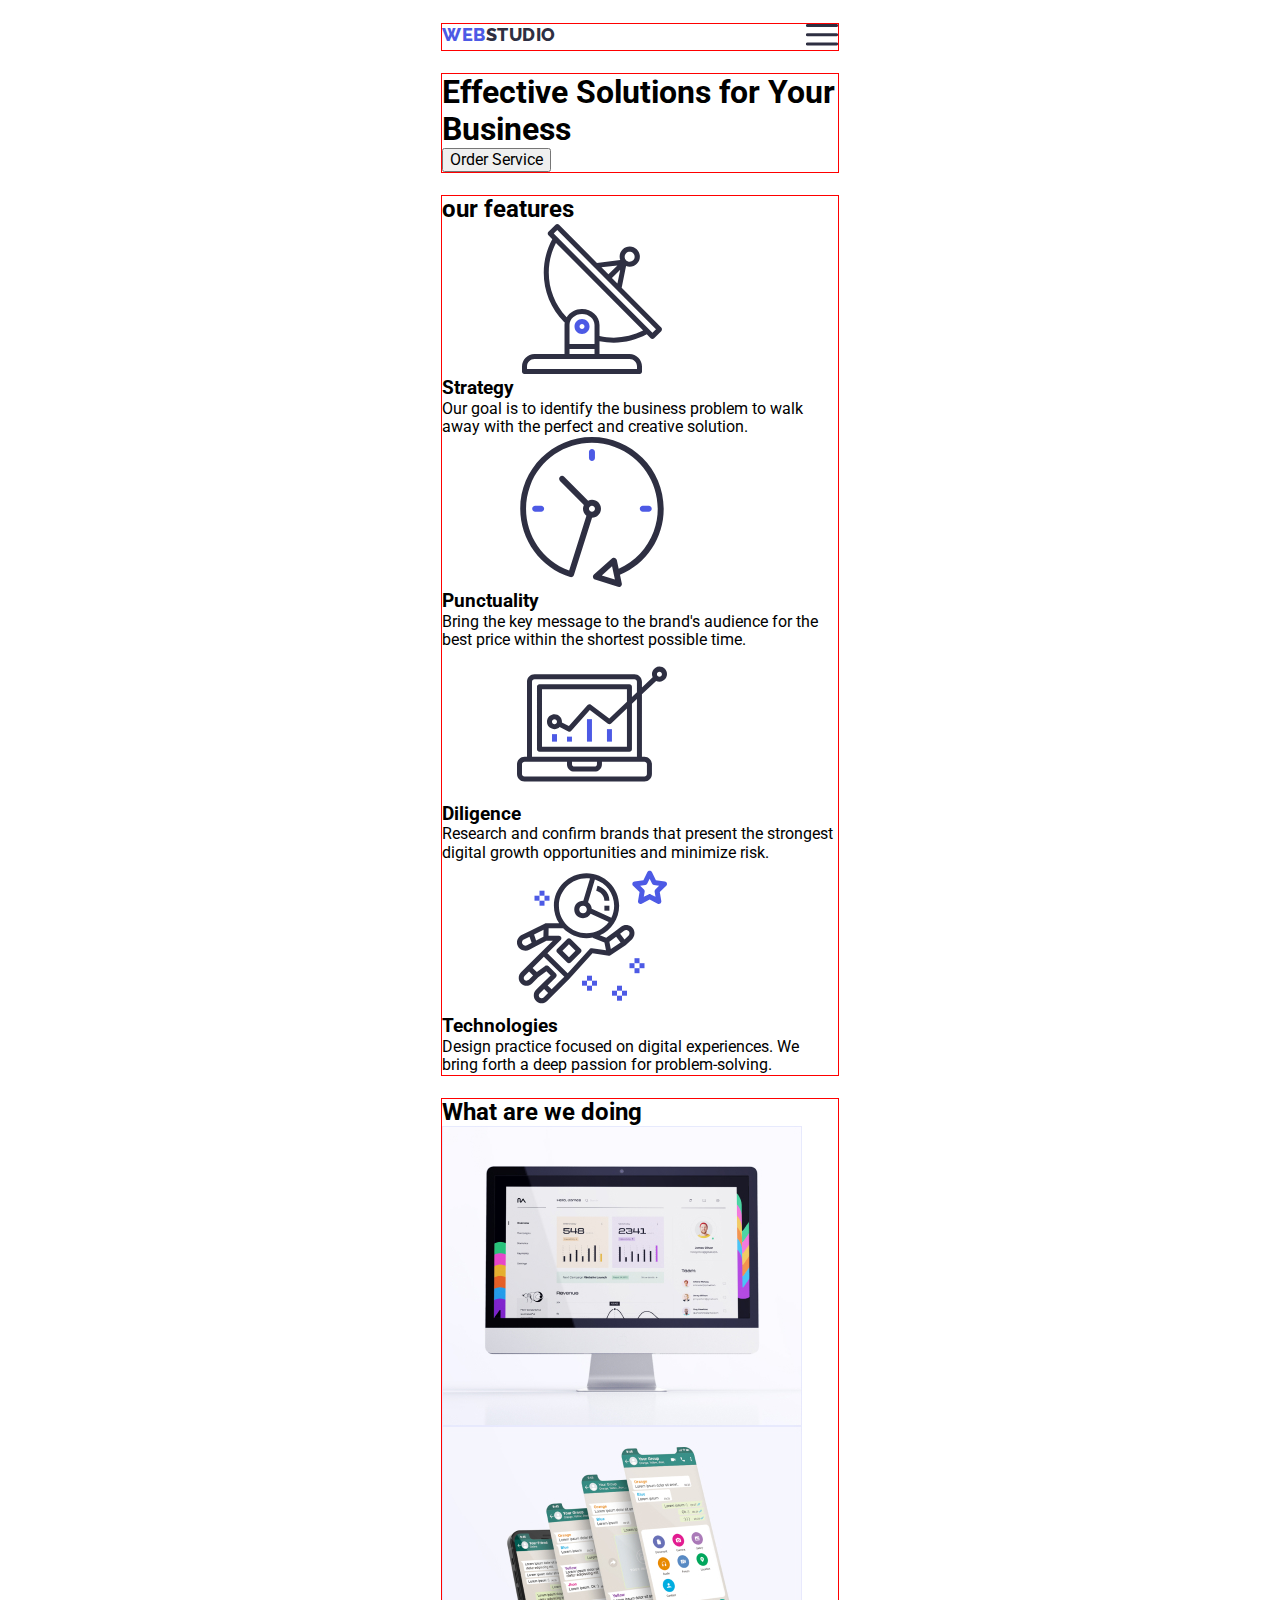
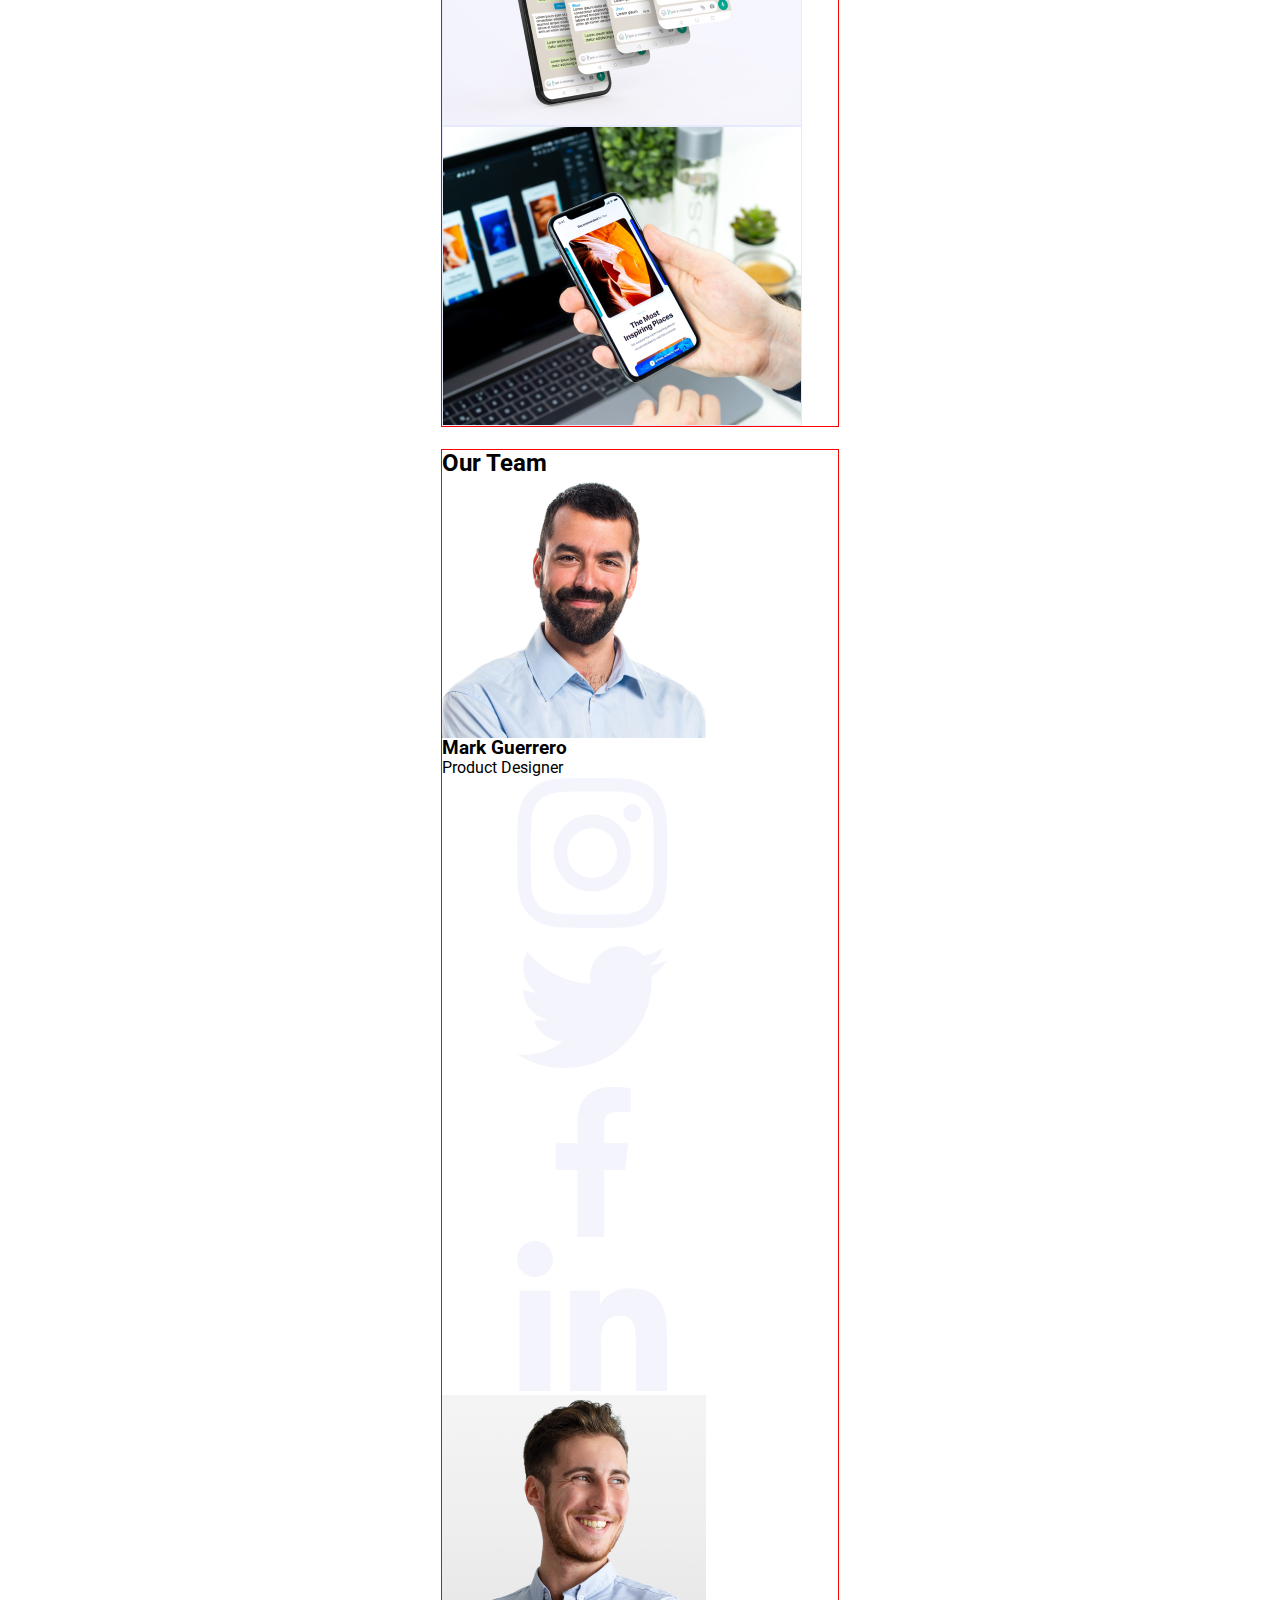
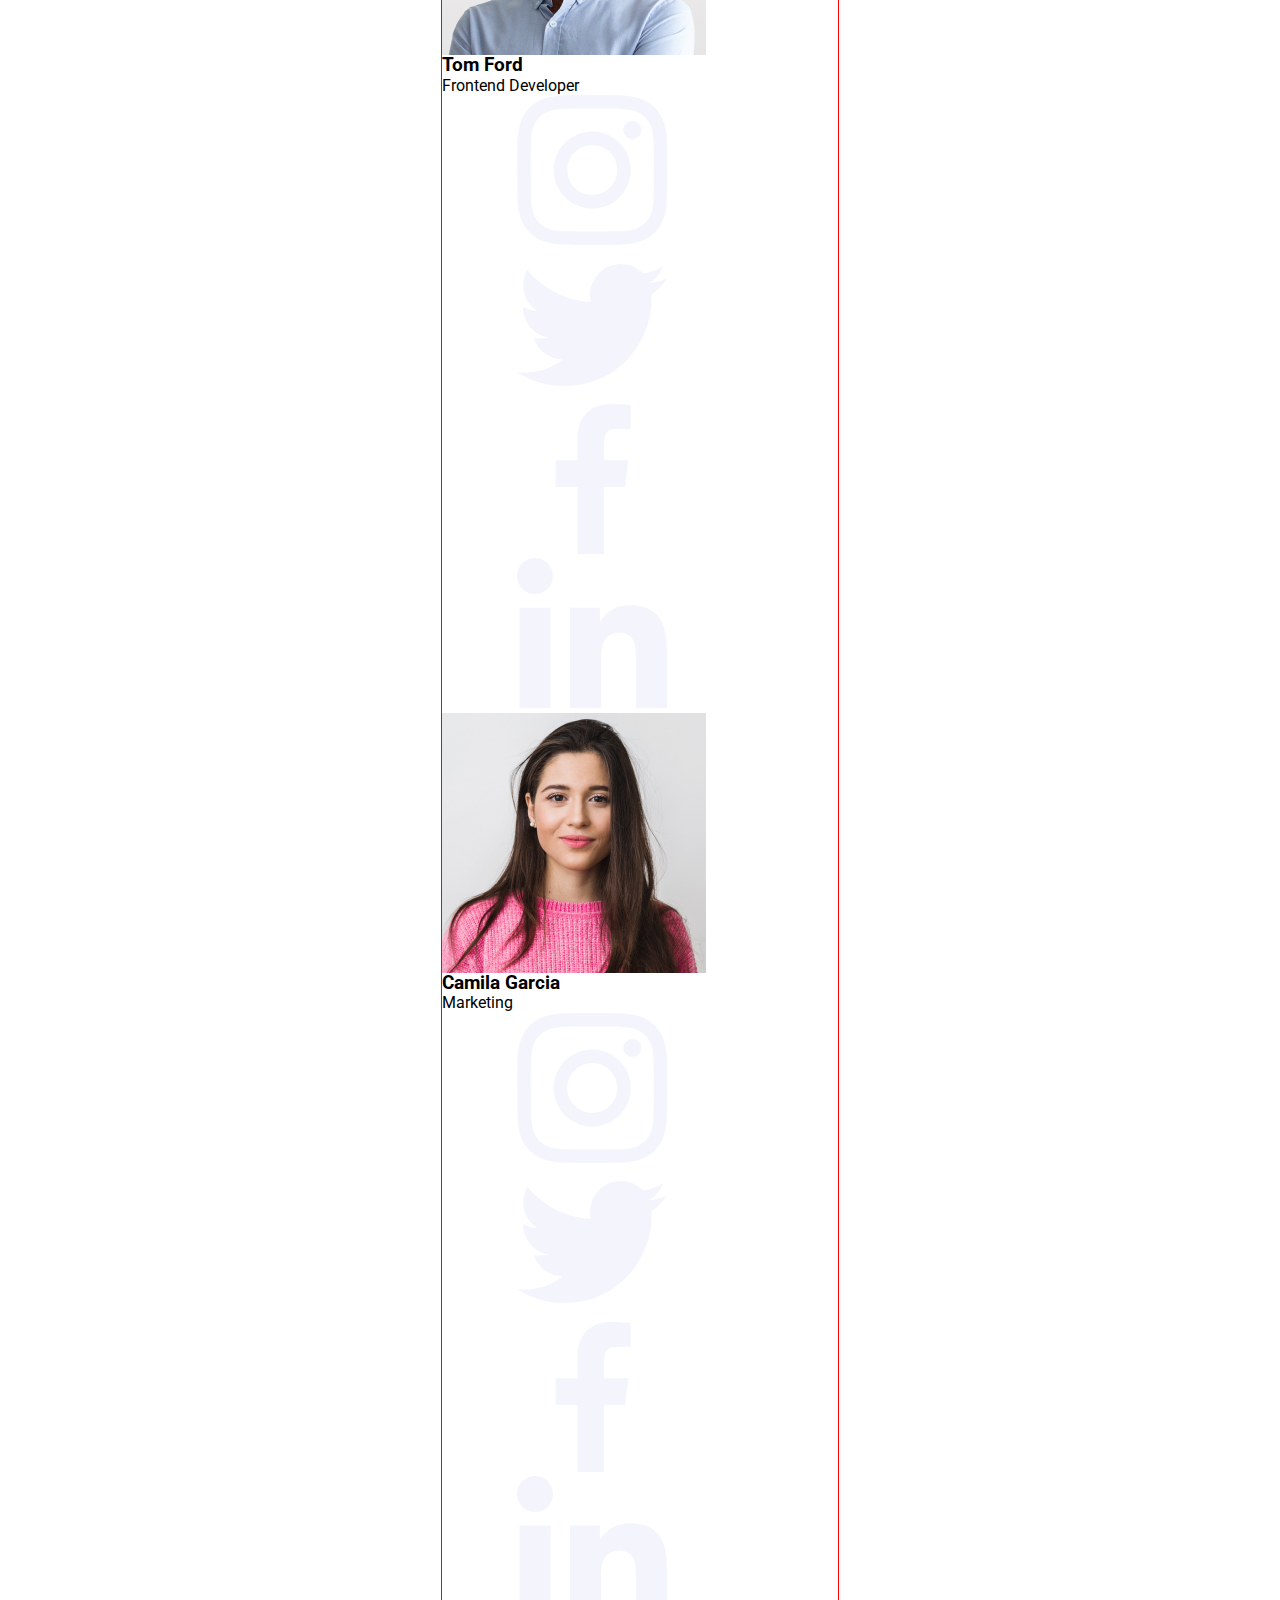
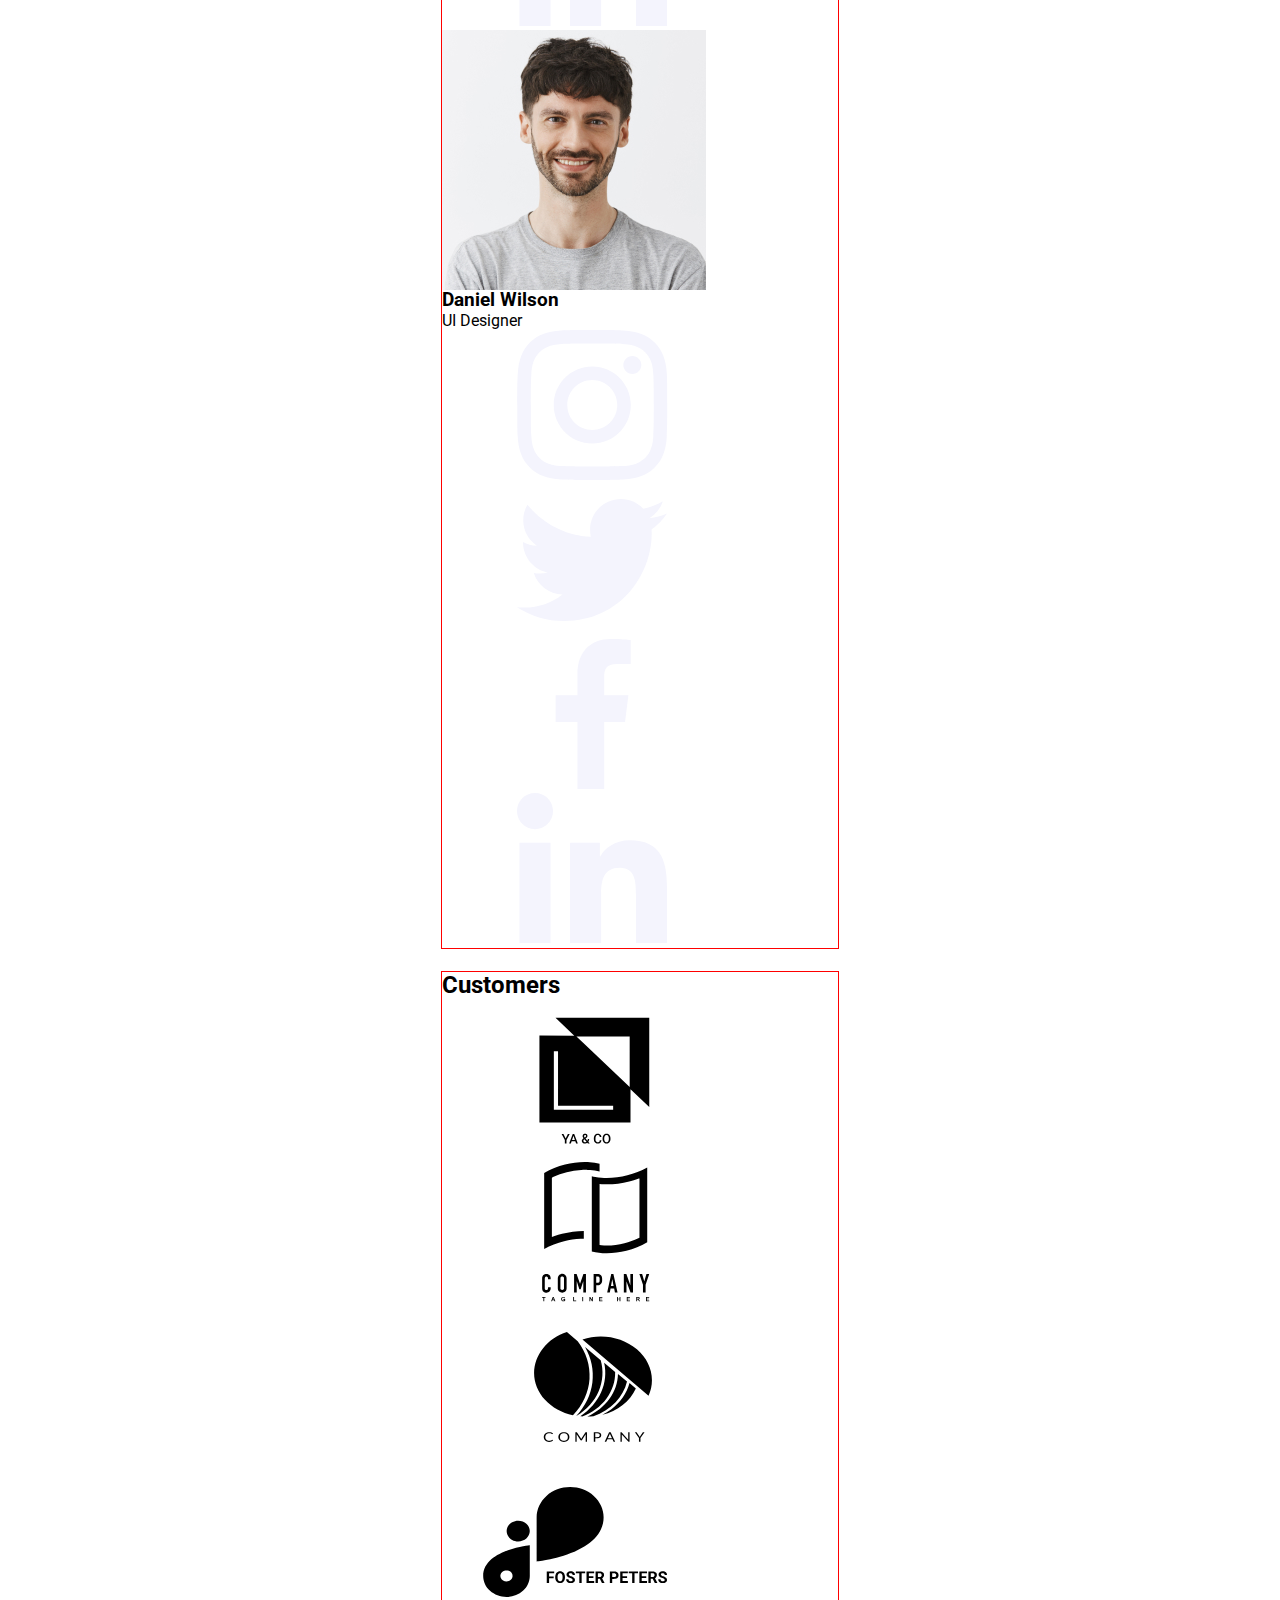
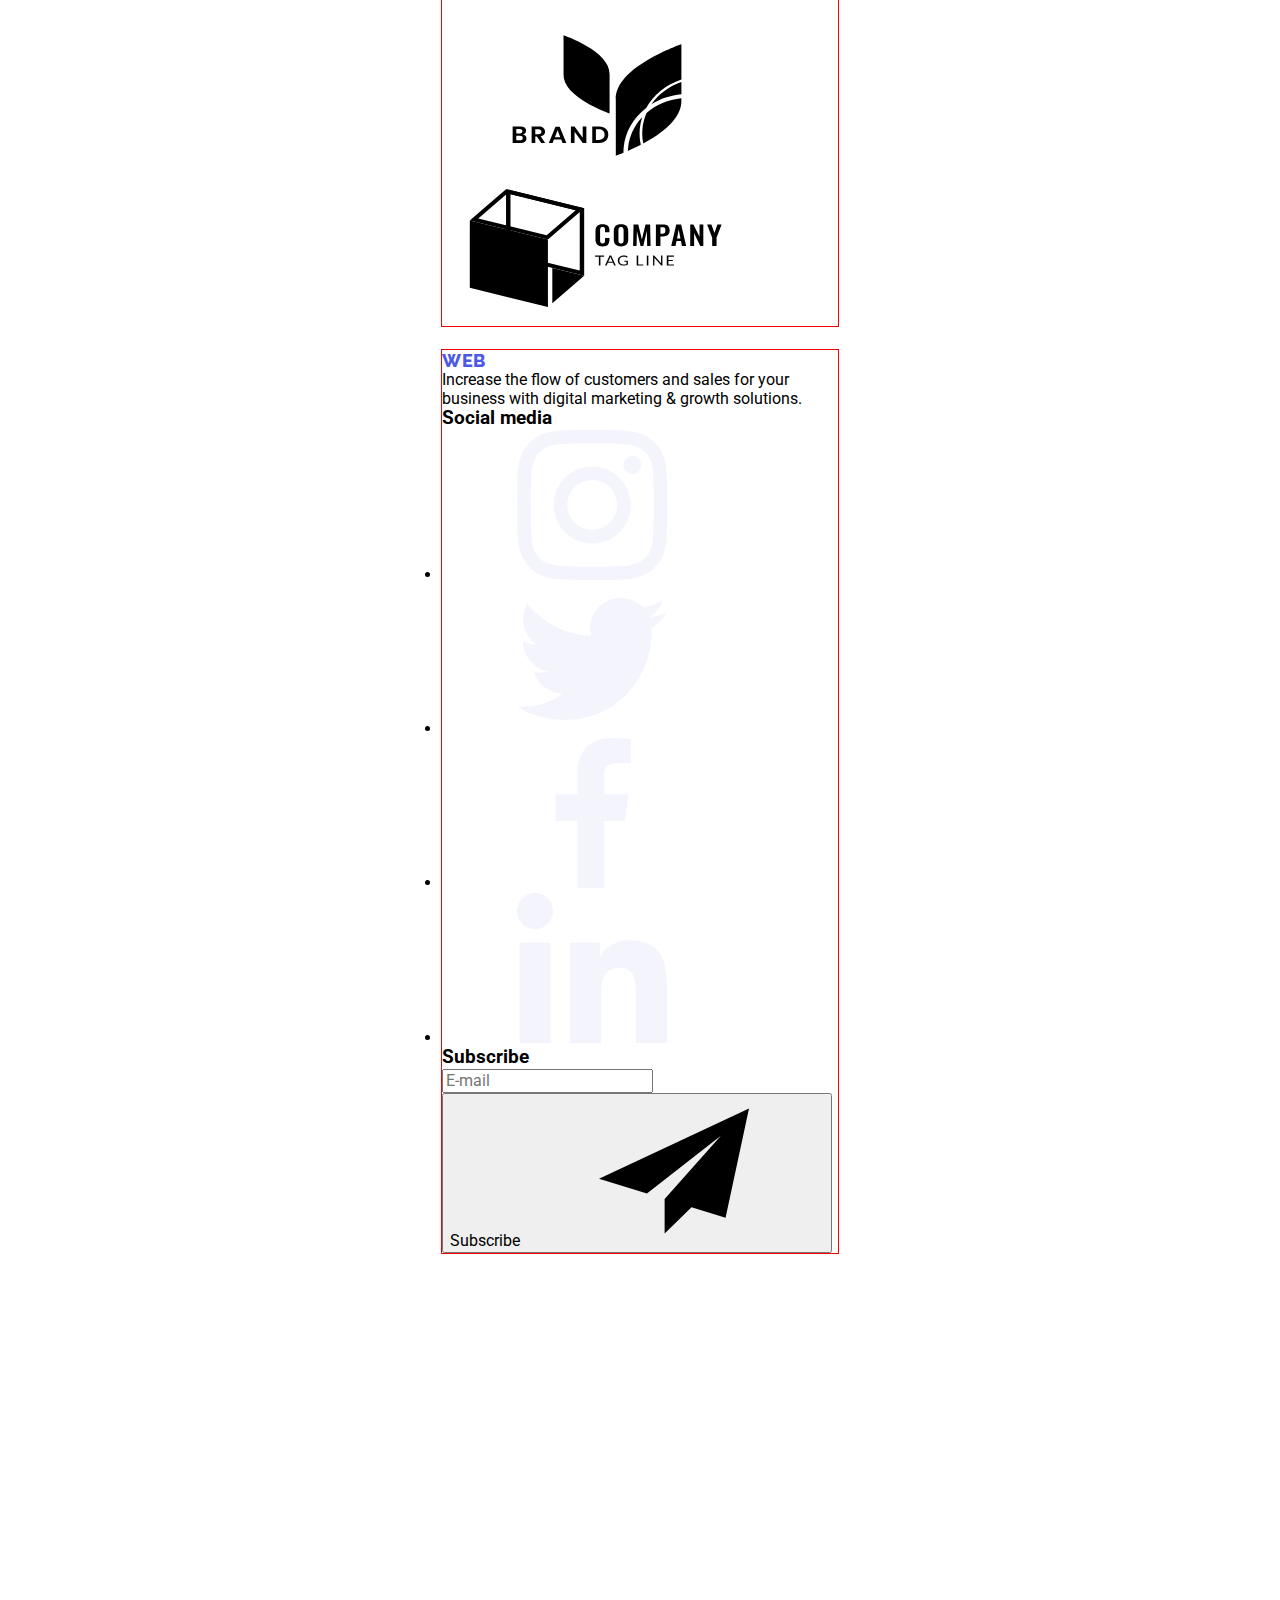
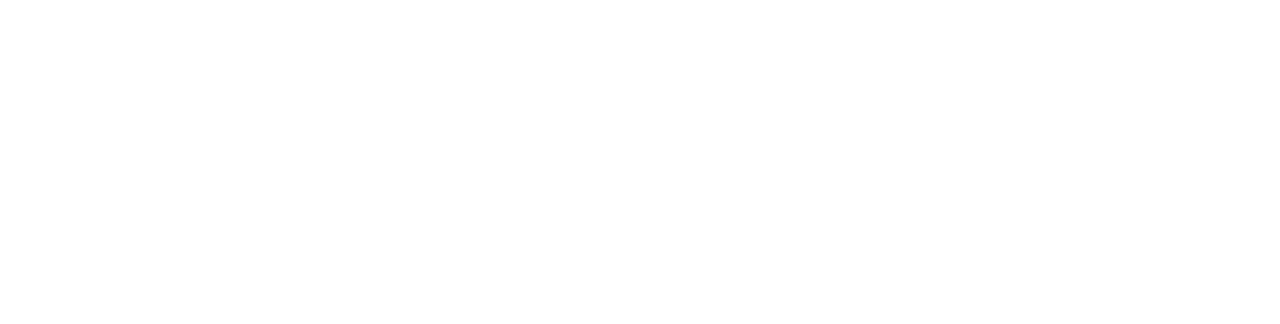
<file: index.html>
<!DOCTYPE html>
<html lang="en">
  <head>
    <meta charset="UTF-8" />
    <meta name="viewport" content="width=device-width, initial-scale=1.0" />
    <title>Studio</title>
    <link
      href="https://fonts.googleapis.com/css2?family=Raleway:wght@800&family=Roboto:wght@400;500;700&display=swap"
      rel="stylesheet"
    />
    <link
      rel="stylesheet"
      href="https://cdnjs.cloudflare.com/ajax/libs/modern-normalize/1.0.0/modern-normalize.min.css"
    />
    <link rel="stylesheet" href="./css/styles.css" />
  </head>
  <body>
    <!-- heder -->
    <header class="page-header"><!DOCTYPE html>
<html lang="en">
  <head>
    <meta charset="UTF-8" />
    <meta name="viewport" content="width=device-width, initial-scale=1.0" />
    <title>Studio</title>
    <link
      href="https://fonts.googleapis.com/css2?family=Raleway:wght@800&family=Roboto:wght@400;500;700&display=swap"
      rel="stylesheet"
    />
    <link
      rel="stylesheet"
      href="https://cdnjs.cloudflare.com/ajax/libs/modern-normalize/1.0.0/modern-normalize.min.css"
    />
    <link rel="stylesheet" href="./css/styles.css" />
  </head>
  <body>
    <!-- heder -->
    <header class="page-header">
      <div class="container header-container">
        <div class="mob-header"><a href="./index.html" class="logo"
          >Web<span class="header-span">Studio</span></a
        >
        <button type="button" class="burger-menu" data-menu-open><svg class="burger" width="32px" height="22px">
          <use href="./images/icons.svg#burger"></use>
        </svg></button></div>
        <div class="menu is-hidden" data-menu>
          <button class="modal-close" type="button" data-menu-close>
          <svg class="close-ico"><use href="./images/icons.svg#icon-close"></use></svg>
      </button>
          <nav>
          <ul class="site-nav list">
            <li><a class="link current" href="./index.html">Studio</a></li>
            <li><a class="link" href="./portfolio.html">Portfolio</a></li>
            <li><a class="link" href="#">Contacts</a></li>
          </ul>
        </nav>
        <address>
          <ul class="address-nav list">
            <li>
              <a class="address-nav link" href="mailto:info@devstudio.com"
                >info@devstudio.com</a
              >
            </li>
            <li>
              <a class="link" href="tel:+110001111111">+11 (000) 111-11-11</a>
            </li>
          </ul>
        </address></div>
        
      </div>
    </header>
    <!-- main -->
    <main>
      <!-- hero -->
      <section class="section hero-section">
        <div class="container">
          <h1 class="hero-title">Effective Solutions for Your Business</h1>
          <button class="button primary" type="button" data-modal-open>Order Service</button>
        </div>
      </section>
      <!-- our features -->
      <section class="section">
        <div class="container">
          <h2 class="visualli-hidden">our features</h2>
          <ul class="list features-list">
            <li class="features-item">
              <div class="features-link">
                <svg class="features-icon">
                  <use href="./images/icons.svg#antenna"></use>
                </svg>
              </div>
              <h3 class="section-subtitle">Strategy</h3>
              <p>
                Our goal is to identify the business problem to walk away with
                the perfect and creative solution.
              </p>
            </li>
            <li class="features-item">
              <div class="features-link">
                <svg class="features-icon">
                  <use href="./images/icons.svg#clock"></use>
                </svg>
              </div>
              <h3 class="section-subtitle">Punctuality</h3>
              <p>
                Bring the key message to the brand's audience for the best price
                within the shortest possible time.
              </p>
            </li>
            <li class="features-item">
              <div class="features-link">
                <svg class="features-icon">
                  <use href="./images/icons.svg#diagram"></use>
                </svg>
              </div>
              <h3 class="section-subtitle">Diligence</h3>
              <p>
                Research and confirm brands that present the strongest digital
                growth opportunities and minimize risk.
              </p>
            </li>
            <li class="features-item">
              <div class="features-link">
                <svg class="features-icon">
                  <use href="./images/icons.svg#astronaut"></use>
                </svg>
              </div>
              <h3 class="section-subtitle">Technologies</h3>
              <p>
                Design practice focused on digital experiences. We bring forth a
                deep passion for problem-solving.
              </p>
            </li>
          </ul>
        </div>
      </section>
      <!-- what are we doing -->
      <section class="section">
        <div class="container">
          <h2 class="section-title">What are we doing</h2>
          <ul class="work-list list">
            <li>
              <img src="./images/portfolio/img1.jpg" alt="Mac" width="360" />
            </li>
            <li>
              <img
                src="./images/portfolio/img2.jpg"
                alt="Browser"
                width="360"
              />
            </li>
            <li>
              <img src="./images/portfolio/img3.jpg" alt="Mobile" width="360" />
            </li>
          </ul>
        </div>
      </section>
      <!-- our team  -->
      <section class="section team-section">
        <div class="container">
          <h2 class="section-title">Our Team</h2>
          <ul class="list team-list">
            <li class="team-card">
              <img
                src="./images/contacts/mark.jpg"
                alt="Mark Guerrero"
                width="264"
              />
              <div class="team-descr">
                <h3 class="section-subtitle">Mark Guerrero</h3>
                <p>Product Designer</p>
                <ul class="social-list list">
                  <li class="social-item">
                    <a class="social-link href=""
                      ><svg class="social-icon">
                        <use href="./images/icons.svg#instagram"></use></svg
                    ></a>
                  </li>
                  <li class="social-item">
                    <a class="social-link href=""
                      ><svg class="social-icon">
                        <use href="./images/icons.svg#twitter"></use></svg
                    ></a>
                  </li>
                  <li class="social-item">
                    <a class="social-link href=""
                      ><svg class="social-icon">
                        <use href="./images/icons.svg#facebook"></use></svg
                    ></a>
                  </li>
                  <li class="social-item">
                    <a class="social-link href=""
                      ><svg class="social-icon">
                        <use href="./images/icons.svg#linkedin"></use></svg
                    ></a>
                  </li>
                </ul>
              </div>
            </li>
            <li class="team-card">
              <img src="./images/contacts/tom.jpg" alt="Tom Ford" width="264" />
              <div class="team-descr">
                <h3 class="section-subtitle">Tom Ford</h3>
                <p>Frontend Developer</p>
                <ul class="social-list list">
                  <li class="social-item">
                    <a class="social-link href=""
                      ><svg class="social-icon">
                        <use href="./images/icons.svg#instagram"></use></svg
                    ></a>
                  </li>
                  <li class="social-item">
                    <a class="social-link href=""
                      ><svg class="social-icon">
                        <use href="./images/icons.svg#twitter"></use></svg
                    ></a>
                  </li>
                  <li class="social-item">
                    <a class="social-link href=""
                      ><svg class="social-icon">
                        <use href="./images/icons.svg#facebook"></use></svg
                    ></a>
                  </li>
                  <li class="social-item">
                    <a class="social-link href=""
                      ><svg class="social-icon">
                        <use href="./images/icons.svg#linkedin"></use></svg
                    ></a>
                  </li>
                </ul>
              </div>
            </li>
            <li class="team-card">
              <img
                src="./images/contacts/cam.jpg"
                alt="Camila Garcia"
                width="264"
              />
              <div class="team-descr">
                <h3 class="section-subtitle">Camila Garcia</h3>
                <p>Marketing</p>
                <ul class="social-list list">
                  <li class="social-item">
                    <a class="social-link href=""
                      ><svg class="social-icon">
                        <use href="./images/icons.svg#instagram"></use></svg
                    ></a>
                  </li>
                  <li class="social-item">
                    <a class="social-link href=""
                      ><svg class="social-icon">
                        <use href="./images/icons.svg#twitter"></use></svg
                    ></a>
                  </li>
                  <li class="social-item">
                    <a class="social-link href=""
                      ><svg class="social-icon">
                        <use href="./images/icons.svg#facebook"></use></svg
                    ></a>
                  </li>
                  <li class="social-item">
                    <a class="social-link href=""
                      ><svg class="social-icon">
                        <use href="./images/icons.svg#linkedin"></use></svg
                    ></a>
                  </li>
                </ul>
              </div>
            </li>
            <li class="team-card">
              <img
                src="./images/contacts/dan.jpg"
                alt="Daniel Wilson"
                width="264"
              />
              <div class="team-descr">
                <h3 class="section-subtitle">Daniel Wilson</h3>
                <p>UI Designer</p>
                <ul class="social-list list">
                  <li class="social-item">
                    <a class="social-link href=""
                      ><svg class="social-icon">
                        <use href="./images/icons.svg#instagram"></use></svg
                    ></a>
                  </li>
                  <li class="social-item">
                    <a class="social-link href=""
                      ><svg class="social-icon">
                        <use href="./images/icons.svg#twitter"></use></svg
                    ></a>
                  </li>
                  <li class="social-item">
                    <a class="social-link href=""
                      ><svg class="social-icon">
                        <use href="./images/icons.svg#facebook"></use></svg
                    ></a>
                  </li>
                  <li class="social-item">
                    <a class="social-link href=""
                      ><svg class="social-icon">
                        <use href="./images/icons.svg#linkedin"></use></svg
                    ></a>
                  </li>
                </ul>
              </div>
            </li>
          </ul>
        </div>
      </section>
      <!-- customers -->
      <section class="section section-customers">
        <div class="container"><h2 class="section-title">
          Customers
        </h2>
        <ul class="list customers-list">
  <li class="customers-item">
    <a href="#" class="customers-link">
      <svg class="customers-ico">
        <use href="./images/icons.svg#Logo"></use>
      </svg>
    </a>
  </li>
  <li class="customers-item">
    <a href="#" class="customers-link">
      <svg class="customers-ico">
        <use href="./images/icons.svg#Logo1"></use>
      </svg>
    </a>
  </li>
  <li class="customers-item">
    <a href="#" class="customers-link">
      <svg class="customers-ico">
        <use href="./images/icons.svg#Logo3"></use>
      </svg>
    </a>
  </li>
  <li class="customers-item">
    <a href="#" class="customers-link">
      <svg class="customers-ico">
        <use href="./images/icons.svg#Logo4"></use>
      </svg>
    </a>
  </li>
  <li class="customers-item">
    <a href="#" class="customers-link">
      <svg class="customers-ico">
        <use href="./images/icons.svg#Logo5"></use>
      </svg>
    </a>
  </li>
  <li class="customers-item">
    <a href="#" class="customers-link">
      <svg class="customers-ico">
        <use href="./images/icons.svg#Logo6"></use>
      </svg>
    </a>
  </li>
</ul>

      </div>
        
      </section>
    </main>
    <!-- footer -->
    <footer>
      <div class="container footer-container">
        <div>
        <a class="logo" href="./index.html"
          >Web<span class="footer-span">Studio</span></a
        >
        <p class="footer-text">
          Increase the flow of customers and sales for your business with
          digital marketing & growth solutions.
        </p>
        </div>
        
       <div class=" social-footer"> 
        <h3 class="section-subtitle footer-subtitle">Social media</h3>
        <ul class="social-list-footer">
                  <li class="social-item-footer">
                    <a class="social-link-footer href=""
                      ><svg class="social-icon-footer">
                        <use href="./images/icons.svg#instagram"></use></svg
                    ></a>
                  </li>
                  <li class="social-item-footer">
                    <a class="social-link-footer href=""
                      ><svg class="social-icon-footer">
                        <use href="./images/icons.svg#twitter"></use></svg
                    ></a>
                  </li>
                  <li class="social-item-footer">
                    <a class="social-link-footer href=""
                      ><svg class="social-icon-footer">
                        <use href="./images/icons.svg#facebook"></use></svg
                    ></a>
                  </li>
                  <li class="social-item-footer">
                    <a class="social-link-footer href=""
                      ><svg class="social-icon-footer">
                        <use href="./images/icons.svg#linkedin"></use></svg
                    ></a>
                  </li>
                </ul></div>
                <div class="subscribe">
                  <h3 class="section-subtitle footer-subtitle">Subscribe</h3>
                  <form class="subscribe-form"><input name="mail" type="email" placeholder="E-mail" >
                  <button class="button primary subs-btn" type="submit">Subscribe <svg class="subs-ico">
                    <use href="./images/icons.svg#tg"></use>
                  </svg></button></form>
                  
                </div>
      </div>
      
    </footer>
    <!-- modal -->
    <div class="backdrop is-hidden" data-modal>
      <div class="modal">
        <button class="modal-close" type="button" data-modal-close>
          <svg class="close-ico"><use href="./images/icons.svg#icon-close"></use></svg>
      </button>
      <h2 class="section-subtitle modal-title">Leave your contacts and we will call you back</h2>
       <form class="modal-form">
        <div class="form-field">
          <label class="input-label">Name
            <div class="input-wrap"> <input class="modal-input" type="text" name="name"><svg class="modal-ico">
              <use href="./images/icons.svg#chelik"></use>
            </svg></div>
           
          </label>
        </div>

        <div class="form-field">
          <label class="input-label">Phone<div class="input-wrap"> <input class="modal-input" type="tel" name="tel"><svg class="modal-ico">
              <use href="./images/icons.svg#tel"></use>
            </svg></div>
          </label>
        </div>
        
        <div class="form-field">
          <label class="input-label">Email<div class="input-wrap"> <input class="modal-input" type="email" name="mail"><svg class="modal-ico">
              <use href="./images/icons.svg#mail"></use>
            </svg></div>
          </label>
        </div>
<div class="form-field">
  <label class="input-label">Comment
    <textarea class="modal-input area" name="comment" placeholder="Text input"></textarea>
  </label>
</div>
      <div class="modal-field">
            <input
              class="input-check visualli-hidden"
              id="input-check"
              name="user-check"
              type="checkbox"
              value="true"
            />
            <label class="check-text" for="input-check">
              <span>
                <svg class="check-icon" width="10" height="8">
                  <use href="./images/icons.svg#ptichka"></use>
                </svg>
              </span>
              I accept the terms and conditions of the
              <a href="" class="check-link"> Privacy Policy</a></label
            >
          </div>
       <button type="submit" class="button primary modal-button">Send</button>
        
       </form>
      </div>

    </div>
      <script src="./js/modal.js"></script>
      <script src="./js/mobile-menu.js"></script>
  </body>
</html>
</file>
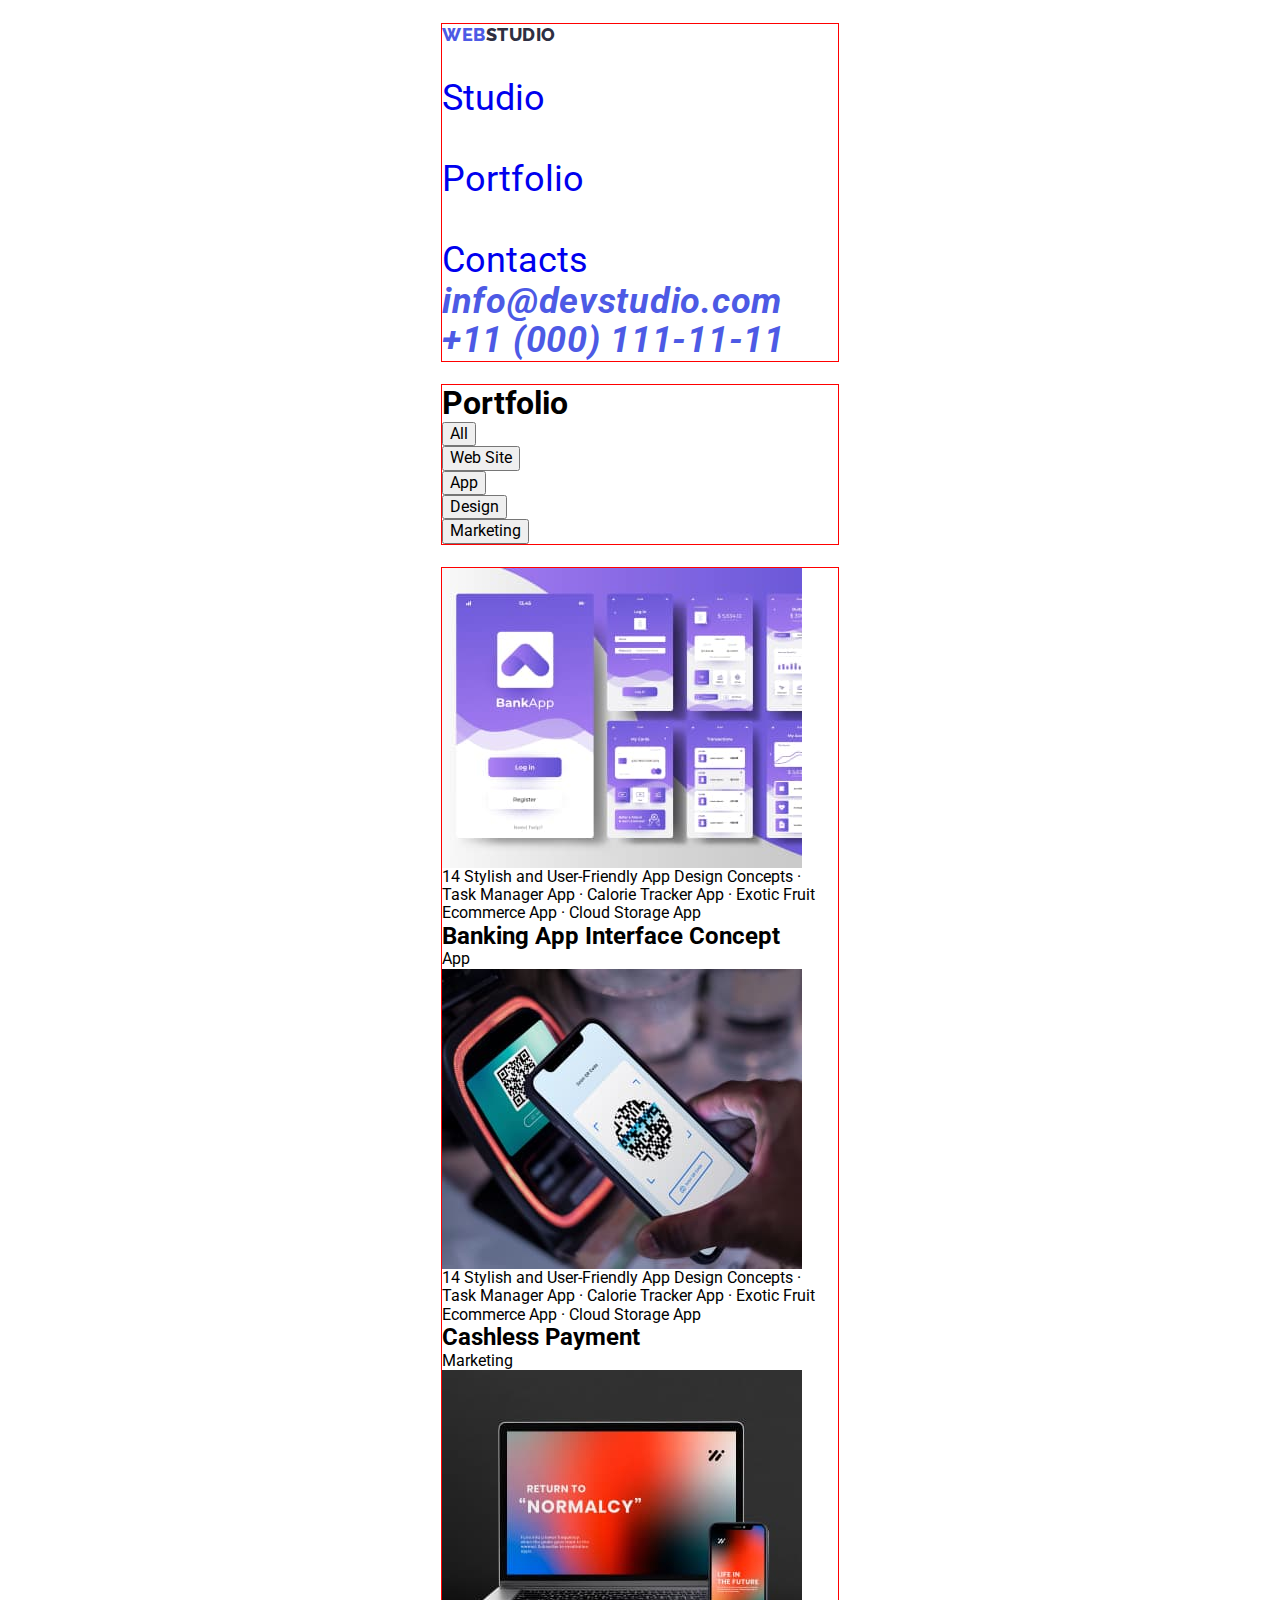
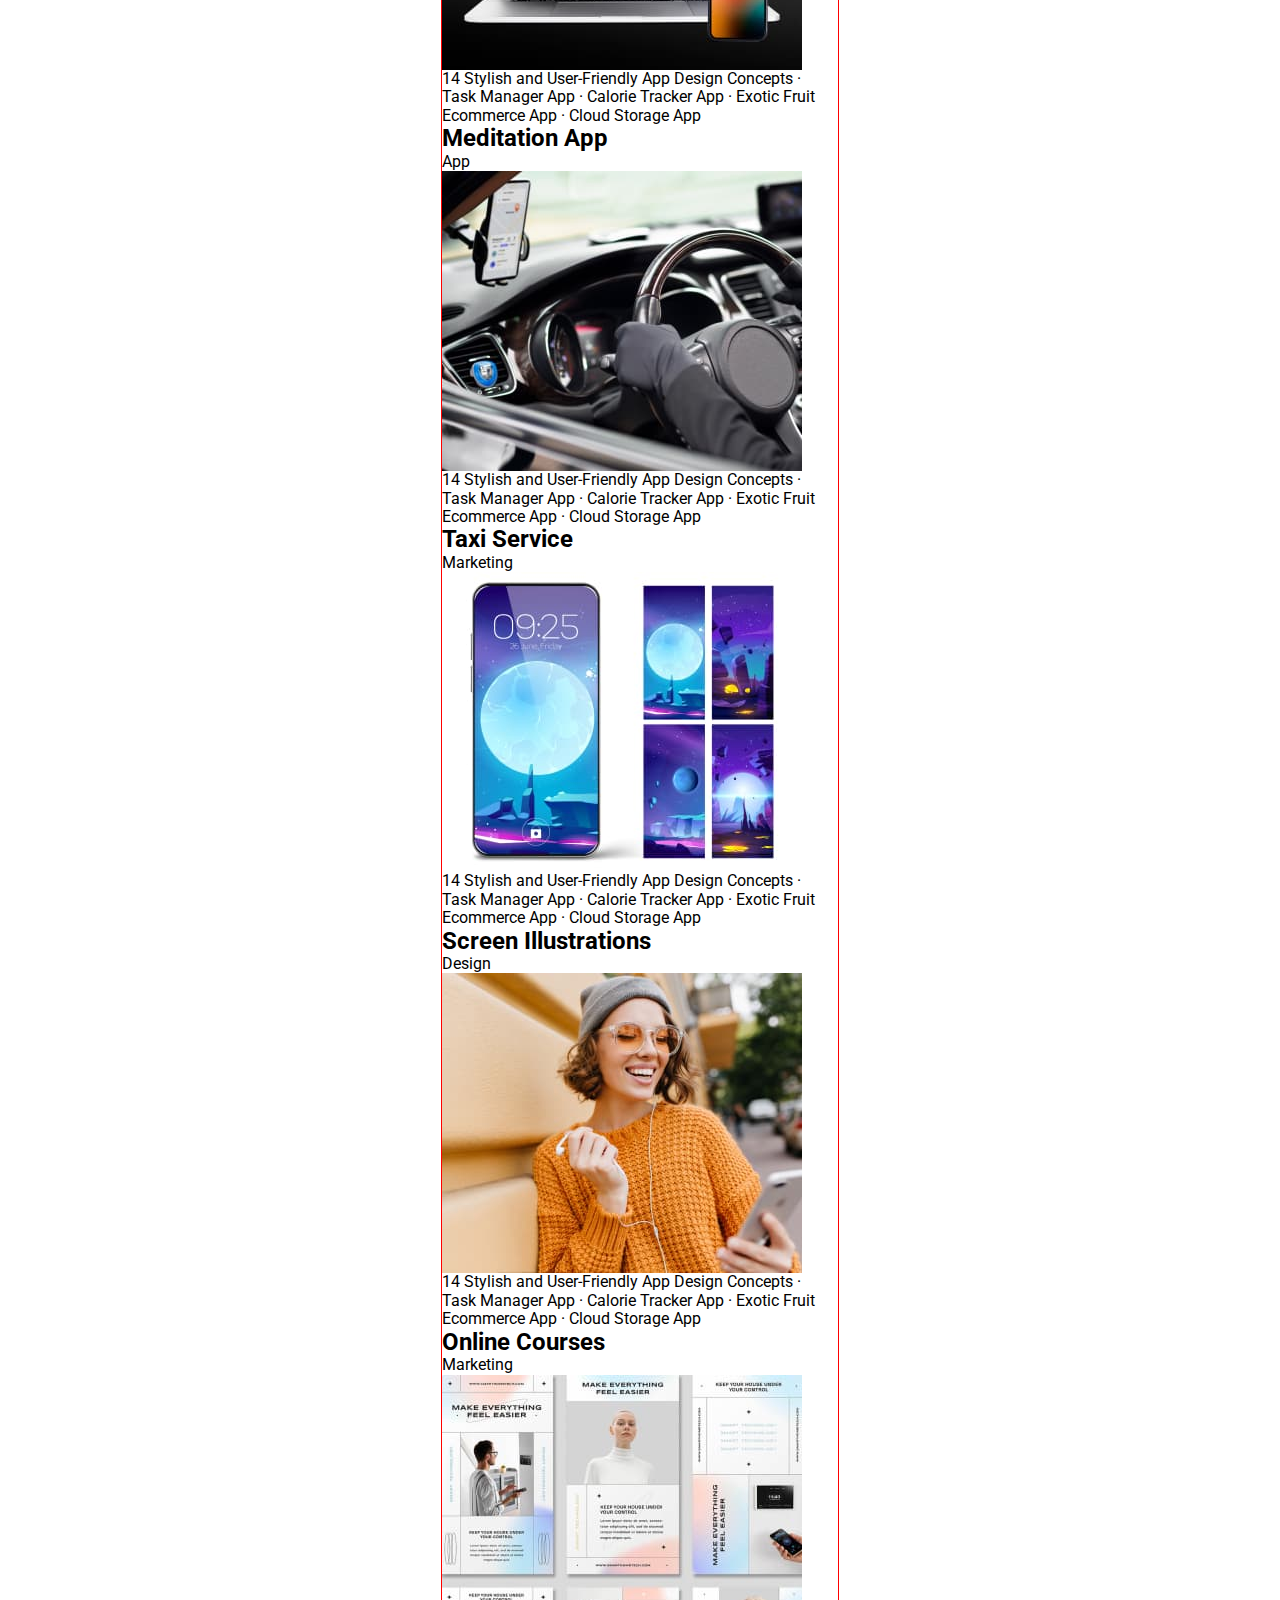
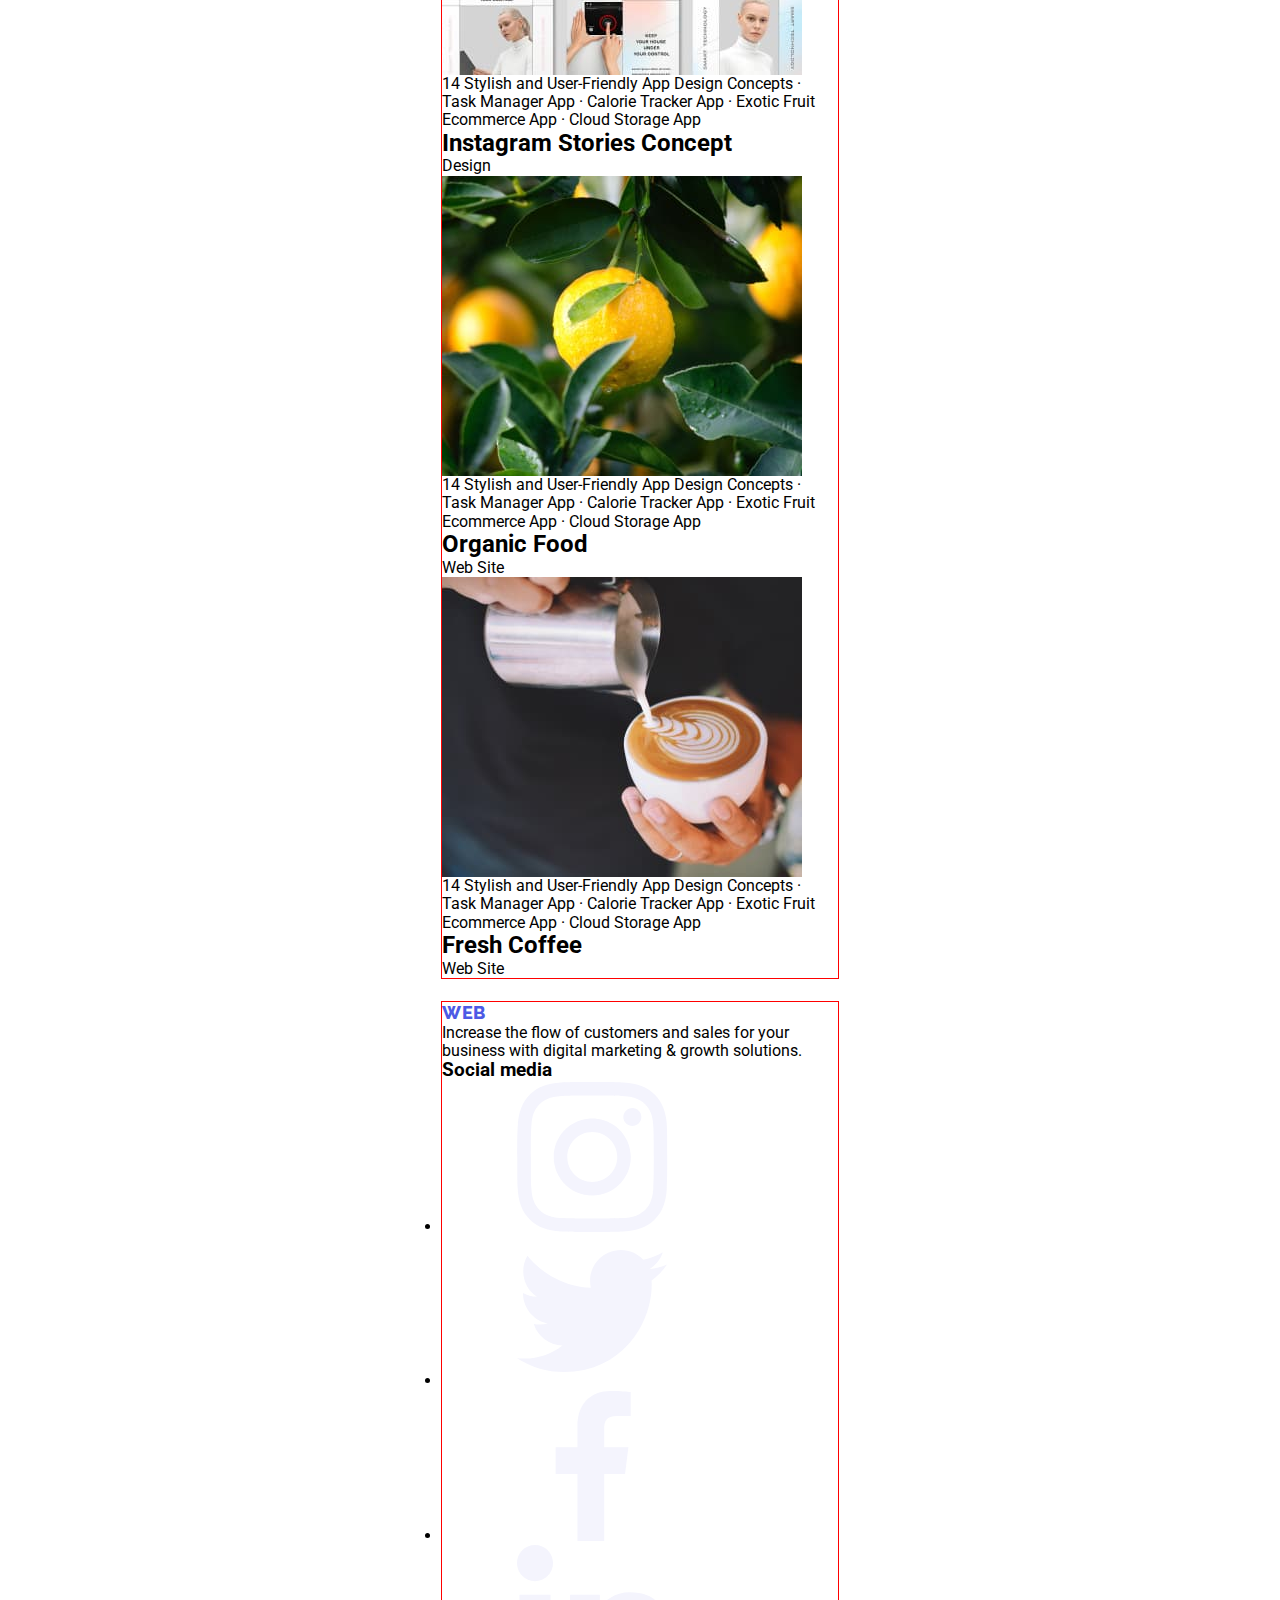
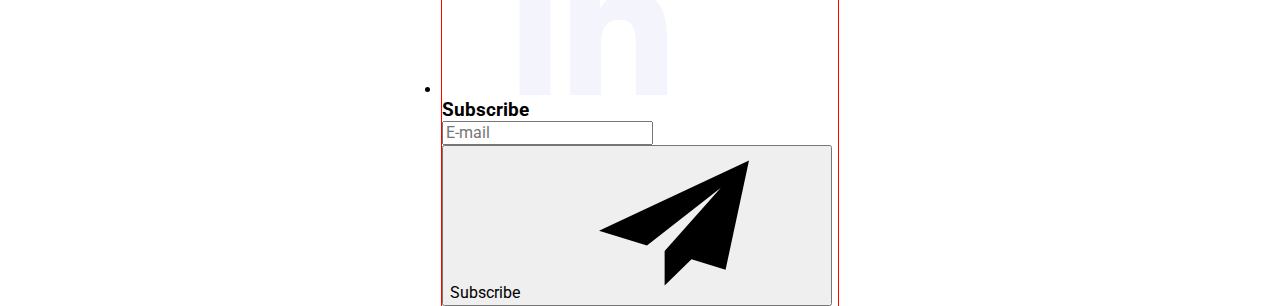
<file: portfolio.html>
<!DOCTYPE html>
<html lang="en">
  <head>
    <meta charset="UTF-8" />
    <meta name="viewport" content="width=device-width, initial-scale=1.0" />
    <link
      href="https://fonts.googleapis.com/css2?family=Raleway:wght@800&family=Roboto:wght@400;500;700&display=swap"
      rel="stylesheet"
    />
    <link
      rel="stylesheet"
      href="https://cdnjs.cloudflare.com/ajax/libs/modern-normalize/1.0.0/modern-normalize.min.css"
    />
    <link rel="stylesheet" href="./css/styles.css" />
    <title>Portfolio</title>
  </head>
  <body>
    <!-- header -->
     <header class="page-header">
      <div class="container header-container">
        <a href="./index.html" class="logo"
          >Web<span class="header-span">Studio</span></a
        >
        <nav>
          <ul class="site-nav list">
            <li><a class="link" href="./index.html">Studio</a></li>
            <li><a class="link current" href="./portfolio.html">Portfolio</a></li>
            <li><a class="link" href="#">Contacts</a></li>
          </ul>
        </nav>
        <address>
          <ul class="address-nav list">
            <li>
              <a class="address-nav link" href="mailto:info@devstudio.com"
                >info@devstudio.com</a
              >
            </li>
            <li>
              <a class="link" href="tel:+110001111111">+11 (000) 111-11-11</a>
            </li>
          </ul>
        </address>
      </div>
    </header>
    <main>
      <section class="section">
        <div class="container">
          <h1 class="section-title visualli-hidden">Portfolio</h1>
          <ul class="list filter-list">
            <li><button class="button secondary" type="button">All</button></li>
            <li>
              <button class="button secondary" type="button">Web Site</button>
            </li>
            <li><button class="button secondary" type="button">App</button></li>
            <li>
              <button class="button secondary" type="button">Design</button>
            </li>
            <li>
              <button class="button secondary" type="button">Marketing</button>
            </li>
          </ul>
        </div>
      
        <div class="container">
          <ul class="list portfolio-list ">
           <li class="portfolio-item
              <a class="link" href="">
                <div class="portfolio-wrap">
                  <img src="./images/cards/img1.jpg" alt="img9" width="360" />
                  <p class="portfolio-text">14 Stylish and User-Friendly App Design Concepts · Task Manager App · Calorie Tracker App · Exotic Fruit Ecommerce App · Cloud Storage App</p>
                </div>
                
                <div class="portfolio-descr">
                  <h2 class="section-subtitle">Banking App Interface Concept</h2>
                <p>App</p>
              </div>
              </a>
            </li>
            <li class="portfolio-item
              <a class="link" href="">
                <div class="portfolio-wrap">
                  <img src="./images/cards/img2.jpg" alt="img9" width="360" />
                  <p class="portfolio-text">14 Stylish and User-Friendly App Design Concepts · Task Manager App · Calorie Tracker App · Exotic Fruit Ecommerce App · Cloud Storage App</p>
                </div>
                
                <div class="portfolio-descr"><h2 class="section-subtitle">Cashless Payment</h2>
                <p>Marketing</p></div>
              </a>
            </li>
            <li class="portfolio-item
              <a class="link" href="">
                <div class="portfolio-wrap">
                  <img src="./images/cards/img3.jpg" alt="img9" width="360" />
                  <p class="portfolio-text">14 Stylish and User-Friendly App Design Concepts · Task Manager App · Calorie Tracker App · Exotic Fruit Ecommerce App · Cloud Storage App</p>
                </div>
            
                <div class="portfolio-descr"><h2 class="section-subtitle">Meditation App</h2>
                <p>App</p></div>
              </a>
            </li>
            <li class="portfolio-item
              <a class="link" href="">
                <div class="portfolio-wrap">
                  <img src="./images/cards/img4.jpg" alt="img9" width="360" />
                  <p class="portfolio-text">14 Stylish and User-Friendly App Design Concepts · Task Manager App · Calorie Tracker App · Exotic Fruit Ecommerce App · Cloud Storage App</p>
                </div>
                
                <div class="portfolio-descr">
                  <h2 class="section-subtitle">Taxi Service</h2>
                <p>Marketing</p></div>
              </a>
            </li>
            <li class="portfolio-item
              <a class="link" href="">
                <div class="portfolio-wrap">
                  <img src="./images/cards/img5.jpg" alt="img9" width="360" />
                  <p class="portfolio-text">14 Stylish and User-Friendly App Design Concepts · Task Manager App · Calorie Tracker App · Exotic Fruit Ecommerce App · Cloud Storage App</p>
                </div>
                
                <div class="portfolio-descr"><h2 class="section-subtitle">Screen Illustrations</h2>
                <p>Design</p>
              </div>
              </a>
            </li>
            <li class="portfolio-item
              <a class="link" href="">
                <div class="portfolio-wrap">
                  <img src="./images/cards/img6.jpg" alt="img9" width="360" />
                  <p class="portfolio-text">14 Stylish and User-Friendly App Design Concepts · Task Manager App · Calorie Tracker App · Exotic Fruit Ecommerce App · Cloud Storage App</p>
                </div>
                
                <div class="portfolio-descr">
                  <h2 class="section-subtitle">Online Courses</h2>
                <p>Marketing</p>
              </div>
              </a>
            </li>
            <li class="portfolio-item
              <a class="link" href="">
                <div class="portfolio-wrap">
                  <img src="./images/cards/img7.jpg" alt="img9" width="360" />
                  <p class="portfolio-text">14 Stylish and User-Friendly App Design Concepts · Task Manager App · Calorie Tracker App · Exotic Fruit Ecommerce App · Cloud Storage App</p>
                </div>
                
                <div class="portfolio-descr">
                  <h2 class="section-subtitle">Instagram Stories Concept</h2>
                <p>Design</p>
              </div>
              </a>
            </li>
            <li class="portfolio-item
              <a class="link" href="">
                <div class="portfolio-wrap">
                  <img src="./images/cards/img8.jpg" alt="img9" width="360" />
                  <p class="portfolio-text">14 Stylish and User-Friendly App Design Concepts · Task Manager App · Calorie Tracker App · Exotic Fruit Ecommerce App · Cloud Storage App</p>
                </div>
                
                <div class="portfolio-descr">
                  <h2 class="section-subtitle">Organic Food</h2>
                <p>Web Site</p>
              </div>
              </a>
            </li>
            <li class="portfolio-item
              <a class="link" href="">
                <div class="portfolio-wrap">
                  <img src="./images/cards/img9.jpg" alt="img9" width="360" />
                  <p class="portfolio-text">14 Stylish and User-Friendly App Design Concepts · Task Manager App · Calorie Tracker App · Exotic Fruit Ecommerce App · Cloud Storage App</p>
                </div>
                
                <div class="portfolio-descr">
                  <h2 class="section-subtitle">Fresh Coffee</h2>
                <p>Web Site</p>
              </div>
              </a>
            </li>
          </ul>
        </div>
      </section>
    </main>
     <footer>
      <div class="container footer-container">
        <div>
        <a class="logo" href="./index.html"
          >Web<span class="footer-span">Studio</span></a
        >
        <p class="footer-text">
          Increase the flow of customers and sales for your business with
          digital marketing & growth solutions.
        </p>
        </div>
        
       <div class=" social-footer"> 
        <h3 class="section-subtitle footer-subtitle">Social media</h3>
        <ul class="social-list-footer">
                  <li class="social-item-footer">
                    <a class="social-link-footer href=""
                      ><svg class="social-icon-footer">
                        <use href="./images/icons.svg#instagram"></use></svg
                    ></a>
                  </li>
                  <li class="social-item-footer">
                    <a class="social-link-footer href=""
                      ><svg class="social-icon-footer">
                        <use href="./images/icons.svg#twitter"></use></svg
                    ></a>
                  </li>
                  <li class="social-item-footer">
                    <a class="social-link-footer href=""
                      ><svg class="social-icon-footer">
                        <use href="./images/icons.svg#facebook"></use></svg
                    ></a>
                  </li>
                  <li class="social-item-footer">
                    <a class="social-link-footer href=""
                      ><svg class="social-icon-footer">
                        <use href="./images/icons.svg#linkedin"></use></svg
                    ></a>
                  </li>
                </ul></div>
                <div class="subscribe">
                  <h3 class="section-subtitle footer-subtitle">Subscribe</h3>
                  <form class="subscribe-form"><input name="mail" type="email" placeholder="E-mail" >
                  <button class="button primary subs-btn" type="submit">Subscribe <svg class="subs-ico">
                    <use href="./images/icons.svg#tg"></use>
                  </svg></button></form>
                  
                </div>
      </div>
      
    </footer>
  </body>
</html>
</file>
<file: css/styles.css>
:root {
  --text: #434455; /* slate */
  --primary-white: #ffffff; /* white */
  --pressed-state: #404bbf; /* ocean */
  --dark: #2e2f42; /* navy blue */
  --accent: #e7e9fc; /* cornflower */
  --light: #f4f4fd; /* cloud */
  --primary-brand: #4d5ae5; /* iris */
  --green: #31d0aa; /* green */
  --light-slate: #8e8f99; /* light-slate */
  --navy-blue-modal: rgba(46, 47, 66, 0.4);
  --font-family: "Roboto", sans-serif;
  --second-family: "Raleway", sans-serif;

  --bg-gradient: linear-gradient(rgba(46, 47, 66, 0.7), rgba(46, 47, 66, 0.7));

  --cubic: 250ms cubic-bezier(0.4, 0, 0.2, 1);
}

/* reset */
p,
h1,
h2,
h3,
h4,
h5,
h6 {
  margin: 0;
}
ul {
  margin: 0;
  padding-left: 0;
}
img {
  display: block;
}
body {
  font-family: Roboto, sans-serif;
}
.list {
  list-style: none;
}
.link {
  text-decoration: none;
}
.container {
  width: 396px;
  outline: 1px solid red;
  margin: auto;
  margin-top: 24px;
}
/* logo */
.logo {
  text-decoration: none;
  color: var(--primary-brand);
  font-family: var(--second-family);
  font-weight: 800;
  font-size: 18px;
  line-height: 1.2;
  letter-spacing: 0.03em;
  text-transform: uppercase;
}
.header-span {
  color: var(--dark);
}
.footer-span {
  color: var(--primary-white);
}
.burger-menu {
  border: none;
  padding: 0;
  background-color: transparent;
}
.burger {
  stroke: var(--dark);
}
.mob-header {
  display: flex;
  justify-content: space-between;
}
.is-hidden {
  opacity: 0;
  pointer-events: none;
  visibility: hidden;
}
.menu {
  display: flex;
  flex-direction: column;
  position: fixed;
  top: 0;
  left: 0;
  z-index: 1;
  width: 100vw;
  height: 100%;
  background-color: #ffffff;
  padding: 24px 24px 24px 40px;
  justify-content: space-between;
  max-height: 796px;
  overflow: auto;
}
.modal-close {
  width: 24px;
  height: 24px;
  border-radius: 50%;
  border-color: transparent;
  margin-left: auto;
}
.close-ico {
  fill: var(--dark);
  width: 100%;
  height: 100%;
}
.site-nav {
  display: flex;
  flex-direction: column;
  margin-top: 32px;
  font-size: 36px;
  gap: 40px;
}
.address-nav .link {
  font-weight: 700;
  font-size: 36px;
  line-height: 1.1;
  letter-spacing: 0.02em;
  color: var(--primary-brand);
}
</file>
